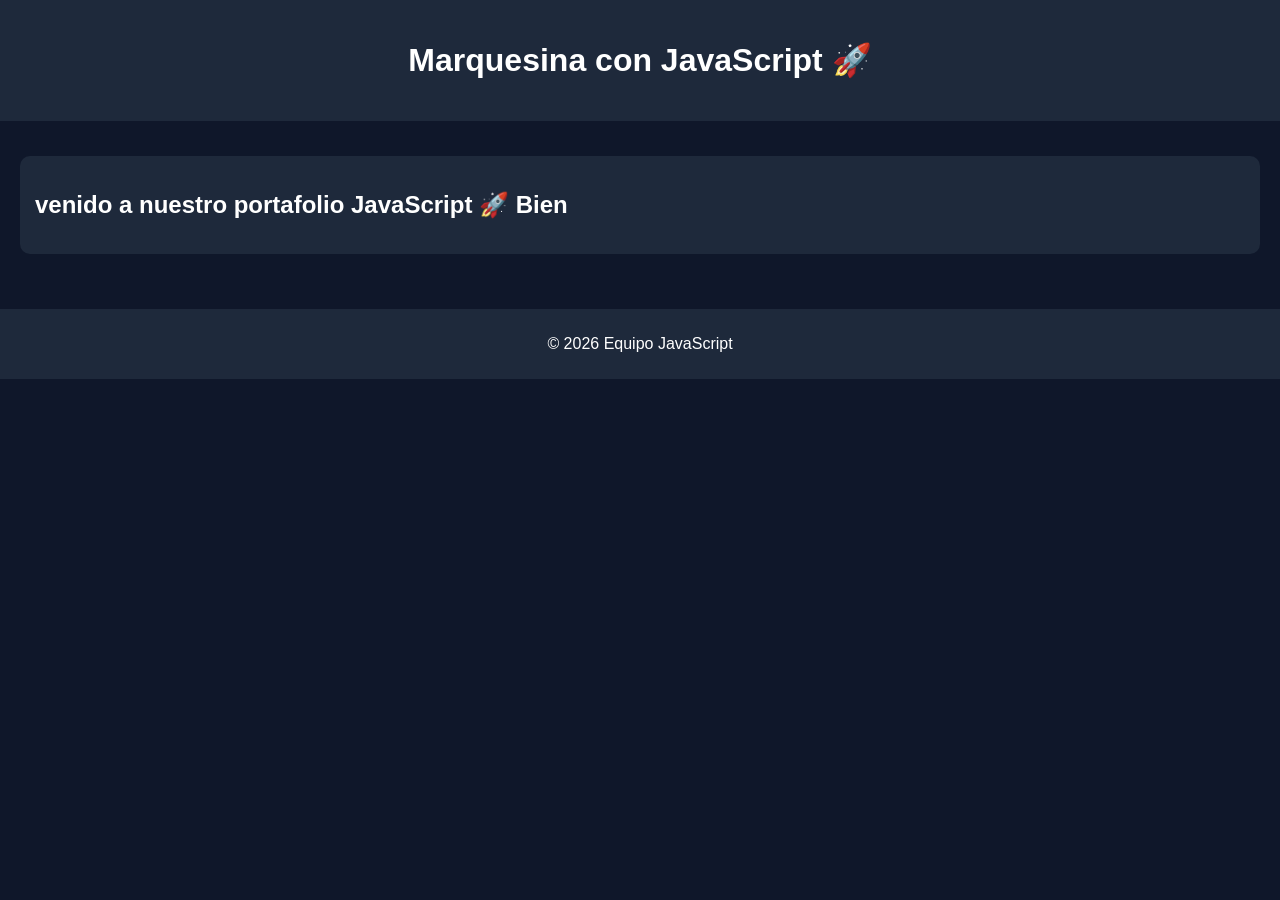
<file: marquesina.html>
<!DOCTYPE html>
<html lang="es">
<head>
    <meta charset="UTF-8">
    <title>Marquesina JS</title>

    <!-- 👇 CONECTAR CSS -->
    <link rel="stylesheet" href="mi_estilo.css">
</head>

<body>

<header>
    <h1>Marquesina con JavaScript 🚀</h1>
</header>

<div class="container">

    <div class="card">
        <h2 id="mensaje"></h2>
    </div>

</div>

<footer>
    <p>© 2026 Equipo JavaScript</p>
</footer>

<script>
    let texto = "Bienvenido a nuestro portafolio JavaScript 🚀   ";

    function moverTexto() {
        texto = texto.substring(1) + texto.charAt(0);
        document.getElementById("mensaje").textContent = texto;
    }

    setInterval(moverTexto, 200);
</script>

</body>
</html>
</file>
<file: mi_estilo.css>
body {
    font-family: Arial, sans-serif;
    margin: 0;
    background-color: #0f172a;
    color: white;
}

header {
    background-color: #1e293b;
    padding: 20px;
    text-align: center;
}

nav {
    background-color: #334155;
    padding: 10px;
    text-align: center;
}

nav a {
    color: white;
    margin: 10px;
    text-decoration: none;
    font-weight: bold;
}

nav a:hover {
    color: #38bdf8;
}

.container {
    padding: 20px;
}

.card {
    background-color: #1e293b;
    padding: 15px;
    margin: 15px 0;
    border-radius: 10px;
}

footer {
    background-color: #1e293b;
    text-align: center;
    padding: 10px;
    margin-top: 20px;
}

/* ===== FAQ (ACORDEÓN) ===== */
.accordion-header {
    background-color: #334155;
    padding: 12px;
    cursor: pointer;
    border-radius: 8px;
    margin-top: 8px;
    transition: 0.3s;
}

.accordion-header:hover {
    background-color: #38bdf8;
    color: black;
}

.accordion-content {
    display: none;
    padding: 12px;
    background-color: #0f172a;
    border-radius: 8px;
    margin-top: 5px;
}

/* ===== GRÁFICA ===== */
canvas {
    background-color: white;
    border-radius: 10px;
    padding: 10px;
}

/* ===== MAPA ===== */
#mapa {
    border-radius: 10px;
    overflow: hidden;
}
</file>
